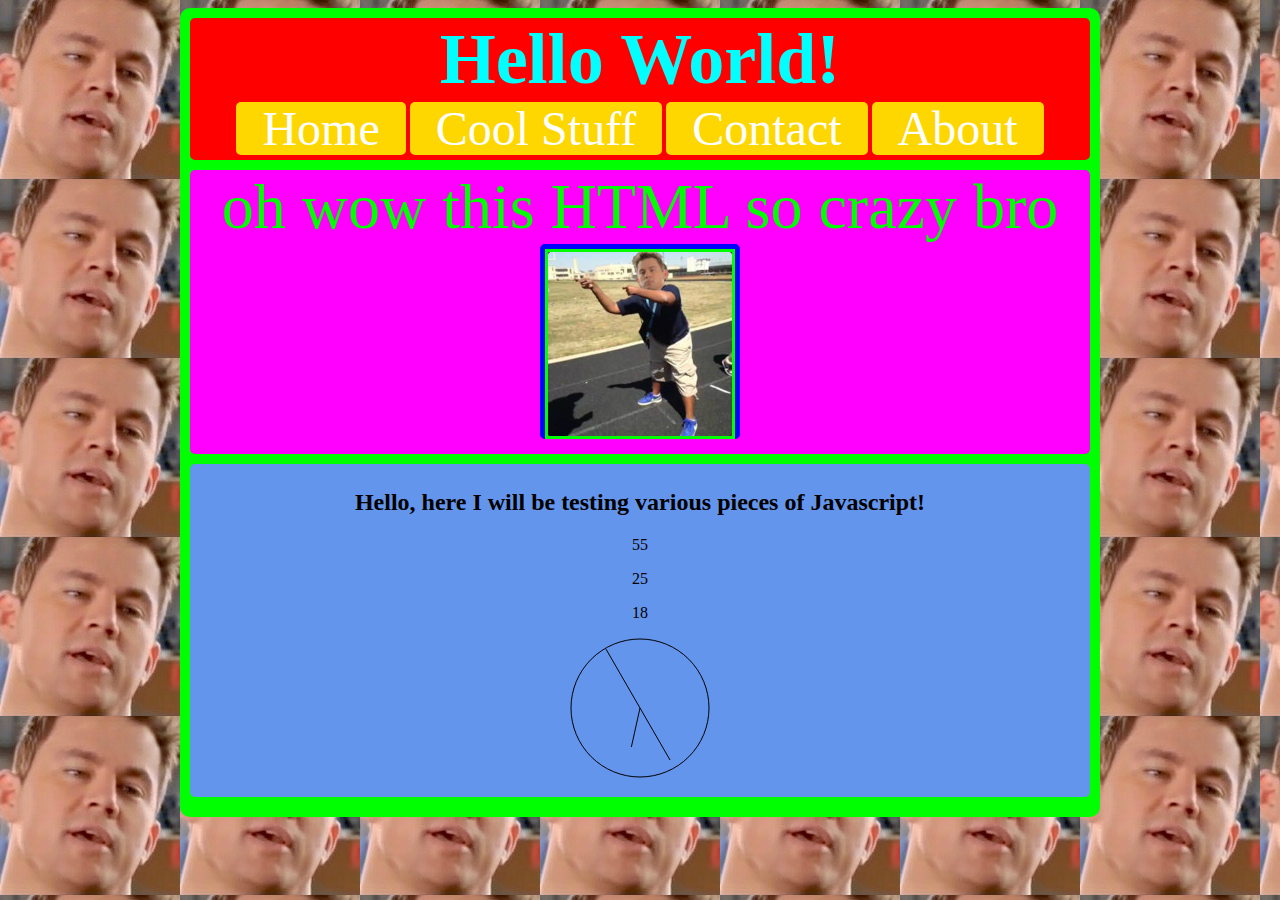
<file: HTMLPractice/index.html>
<!DOCTYPE html>
<html>
    <head>
        <title>Wow! Cool HTML</title>
        <link rel="stylesheet" type="text/css" href="style.css">
    </head>
    
    <body background="jeff.jpg">
        <div style="background-color:lime; width:900px; padding:10px; border-radius: 10px">
            <div style="text-align:center; background-color: red; margin-bottom: 10px; width:900px; padding-bottom: 4px; border-radius:5px">
                <h1 style="font-family: 'Impact'; font-size: 72px; color: aqua">Hello World!</h1>
                <ul>
                    <li><a href="index.html">Home</a></li>
                    <li><a href="coolStuff.html">Cool Stuff</a></li>
                    <li><a href="contact.html">Contact</a></li>
                    <li><a href="about.html">About</a></li>
                </ul>
            </div>
            <div style="text-align: center; background-color:magenta; width:900px; border-radius: 5px; padding-bottom:5px">
                <p1 style="font-size:64px; color:lime">oh wow this HTML so crazy bro<br></p1>
                <div style="background-color:blue; border-radius: 5px; width: 200px; padding-top:5px">
                    <img src="jeffyeet.jpg" style="border-style:solid; border-color:lime" alt="jeffyeet" id="image" onclick="myFunction()">
                    <script>
                    function myFunction() {
                        document.getElementById("image").src = "jeff.jpg";
                        document.getElementById("image").onclick = myFunction2;
                    }
                    function myFunction2() {
                        document.getElementById("image").src = "jeffyeet.jpg";
                        document.getElementById("image").onclick = myFunction;
                    }
                    </script>
                </div>
            </div>
            <div style = "background-color:cornflowerblue; border-radius:5px; padding:5px; text-align: center">
                <h2>Hello, here I will be testing various pieces of Javascript!</h2>
                <p id = "sec"></p>
                <script>
                    var time = new Date();
                    document.getElementById("sec").innerHTML = time.getSeconds();
                </script>
                <p id = "minute"></p>
                <script>
                    var time = new Date();
                    document.getElementById("minute").innerHTML = time.getMinutes();
                </script>
                <p id = "hour"></p>
                <script>
                    var time = new Date();
                    document.getElementById("hour").innerHTML = time.getHours();
                </script>
                
                       
                <canvas id = "clock"></canvas>                
                <script>
                    var canvas = document.getElementById("clock");
                    if (canvas.getContext) {
                        var ctx = canvas.getContext("2d");
                       
                        ctx.beginPath();
                        ctx.arc(150, 70, 69, 0, Math.PI * 2, true); // Outer circle
                        ctx.moveTo(150, 70);
                        ctx.arc(150, 70, 68, (2*Math.PI)*(time.getSeconds()/60)-Math.PI/2, (2*Math.PI)*(time.getSeconds()/60)-Math.PI/2, true);
                        ctx.moveTo(150, 70);
                        ctx.arc(150, 70, 60, (2*Math.PI)*(time.getMinutes()/60)-Math.PI/2, (2*Math.PI)*(time.getMinutes()/60)-Math.PI/2, true);
                        ctx.moveTo(150, 70);
                        ctx.arc(150, 70, 40, (2*Math.PI)*((time.getHours()*60+time.getMinutes())/720)-Math.PI/2, (2*Math.PI)*((time.getHours()*60+time.getMinutes())/720)-Math.PI/2, true);
                        ctx.stroke();
                    }
                </script>
                <script>
                    var second = time.getSeconds();
                    var minute = time.getMinutes();
                    var hour = time.getHours();
                    var tick = setInterval(timer, 1000);
                    
                    function clear() {
                        var canvas = document.getElementById("clock");
                        var ctx = canvas.getContext("2d");
                        ctx.clearRect(0, 0, 500, 500);
                    }

                    function timer() {
                        clear();
                        second++; 
                        if (second%60 == 0){
                            minute++;
                        }
                        var canvas = document.getElementById("clock");
                        if (canvas.getContext) {
                            var ctx = canvas.getContext("2d");
                            ctx.beginPath();
                            ctx.arc(150, 70, 69, 0, Math.PI * 2, true); // Outer circle
                            ctx.moveTo(150, 70);
                            ctx.arc(150, 70, 68, (2*Math.PI)*(second/60)-Math.PI/2, (2*Math.PI)*(second/60)-Math.PI/2, true);
                            ctx.moveTo(150, 70);
                            ctx.arc(150, 70, 60, (2*Math.PI)*(minute/60)-Math.PI/2, (2*Math.PI)*(minute/60)-Math.PI/2, true);
                            ctx.moveTo(150, 70);
                            ctx.arc(150, 70, 40, (2*Math.PI)*((hour*60+minute)/720)-Math.PI/2, (2*Math.PI)*((hour*60+minute)/720)-Math.PI/2, true);
                            ctx.stroke();
                        }      
                                         
                    }     
                    
                </script>    
            </div>
        </div>
            
    </body>
</html>
</file>
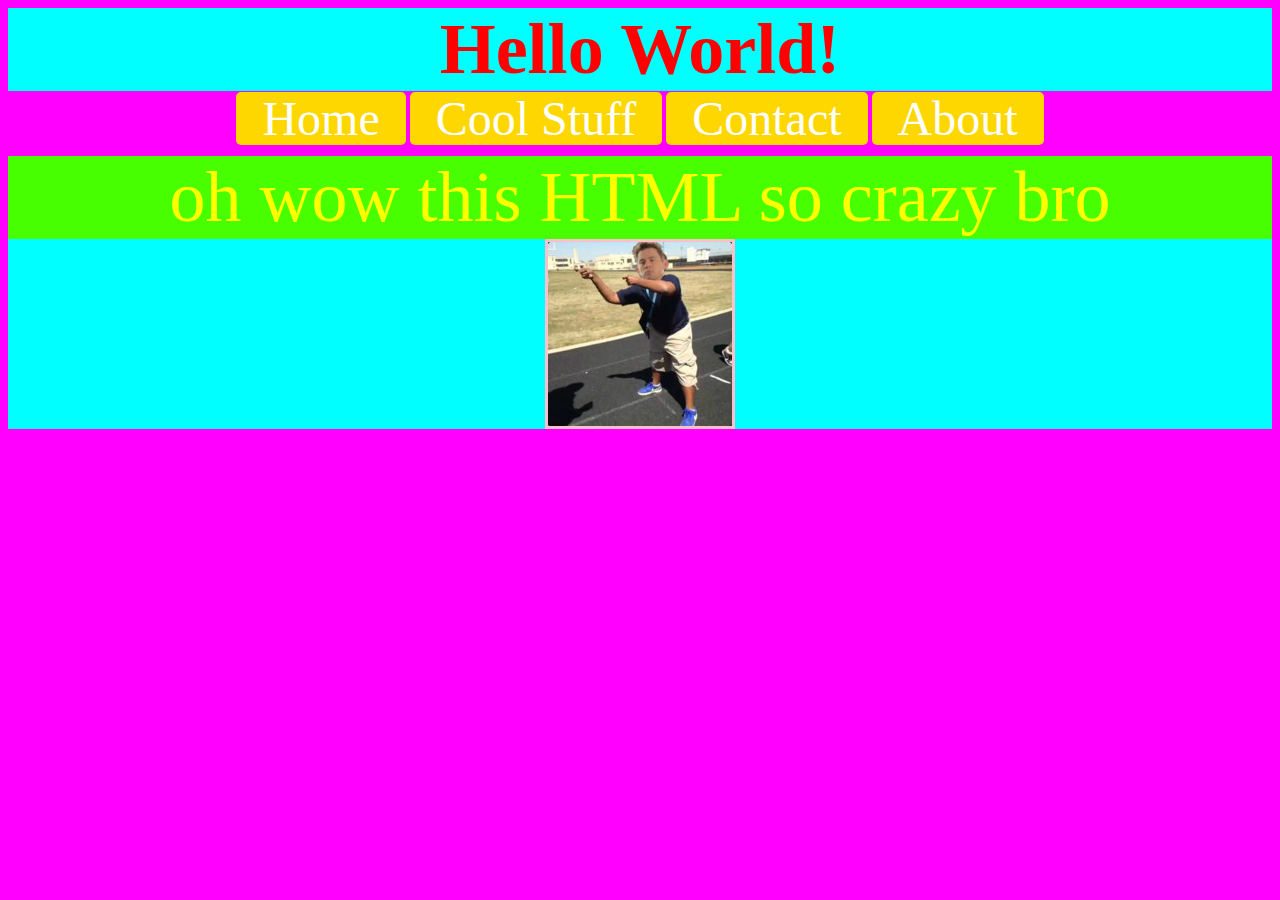
<file: HTMLPractice/about.html>
<!DOCTYPE html>
<head>
    <title>Wow! Cool HTML</title>
    <link rel="stylesheet" href="style.css">
</head>

<body style="background-color:magenta">
    <div style="text-align:center">
        <h1 style="font-family: 'Impact'; font-size: 72px; color: red; background-color: aqua">Hello World!</h1>
        <ul>
            <li><a href="index.html">Home</a></li>
            <li><a href="coolStuff.html">Cool Stuff</a></li>
            <li><a href="contact.html">Contact</a></li>
            <li><a href="about.html">About</a></li>
        </ul>
    </div>
    <div style="text-align: center; background-color:rgb(72, 255, 0)">
        <p1 style="font-size:72px; color:yellow">oh wow this HTML so crazy bro<br></p1>
        <div style="background-color:cyan">
            <img src="jeffyeet.jpg" style="border-style:solid; border-color:pink" alt="jeffery">
        </div>
    </div>
</body>
</file>
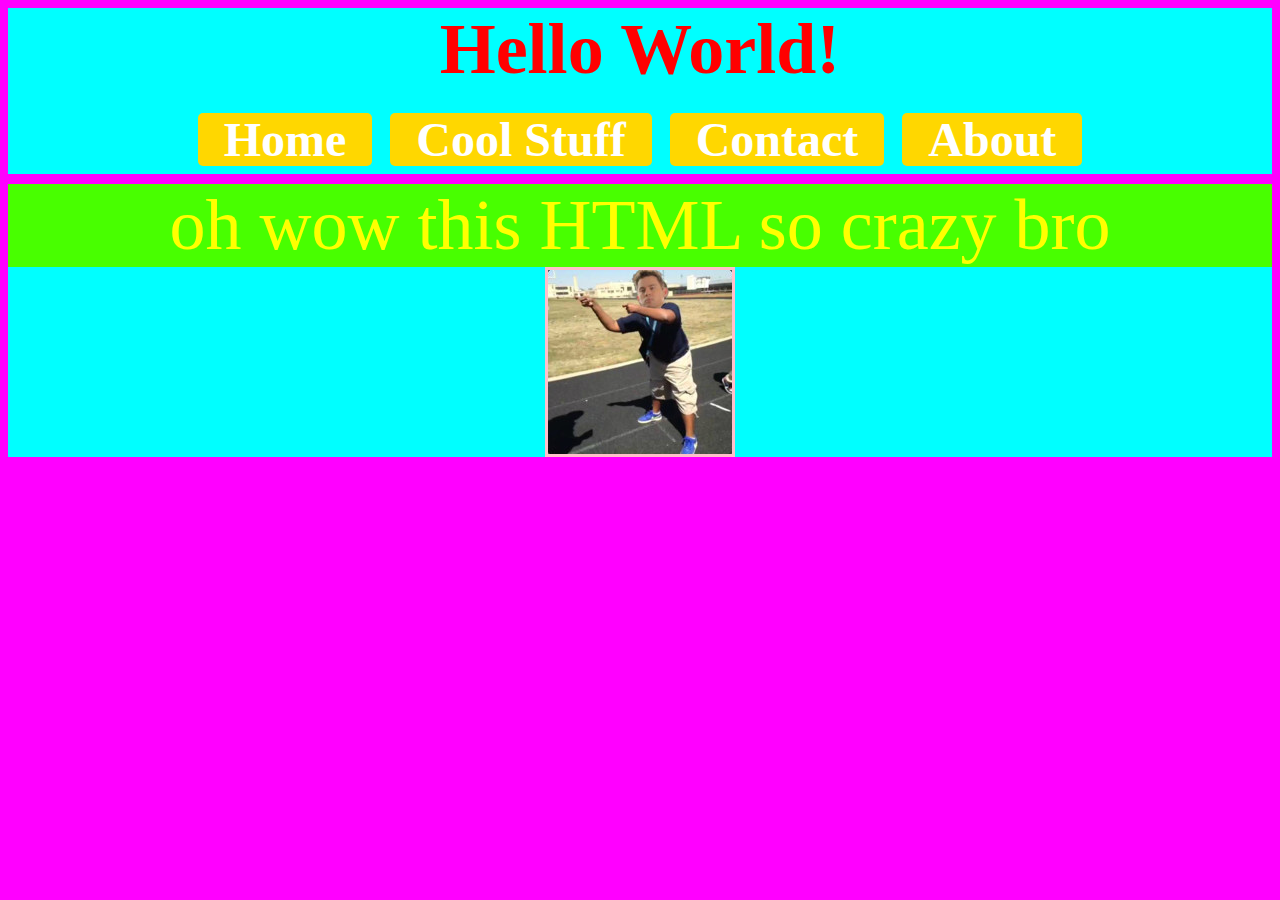
<file: HTMLPractice/contact.html>
<!DOCTYPE html>
<head>
    <title>Wow! Cool HTML</title>
    <link rel="stylesheet" href="style.css">
</head>

<body style="background-color:magenta">
    <div style="text-align:center">
        <h1 style="font-family: 'Impact'; font-size: 72px; color: red; background-color: aqua">Hello World!</p1>
        <ul>
            <li><a href="index.html">Home</a></li>
            <li><a href="coolStuff.html">Cool Stuff</a></li>
            <li><a href="contact.html">Contact</a></li>
            <li><a href="about.html">About</a></li>
        </ul>
    </div>
    <div style="text-align: center; background-color:rgb(72, 255, 0)">
        <p1 style="font-size:72px; color:yellow">oh wow this HTML so crazy bro<br></p1>
        <div style="background-color:cyan">
            <img src="jeffyeet.jpg" style="border-style:solid; border-color:pink">
        </div>
    </div>
</body>
</file>
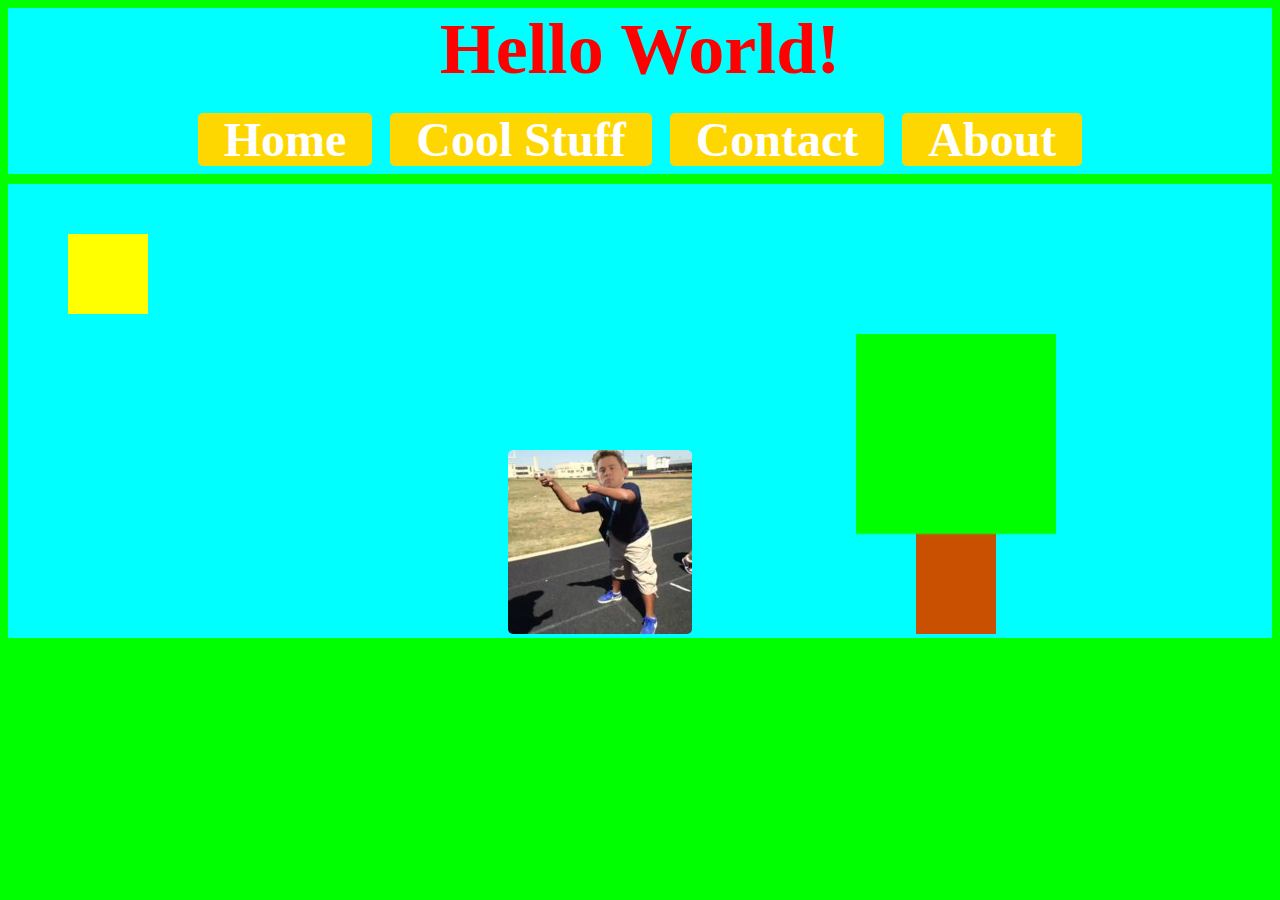
<file: HTMLPractice/coolStuff.html>
<!DOCTYPE html>
<head>
    <title>Wow! Cool HTML</title>
    <link rel="stylesheet" href="style.css">
</head>

<body style="background-color:lime">
    <div style="text-align:center; background-color: aqua" id="top">
        <h1 style="font-family: 'Impact'; font-size: 72px; color: red; ">Hello World!</p1>
        <ul>
            <li><a href="index.html">Home</a></li>
            <li><a href="coolStuff.html">Cool Stuff</a></li>
            <li><a href="contact.html">Contact</a></li>
            <li><a href="about.html">About</a></li>
        </ul>
    </div>
    
    <div style="background-color:cyan" id="background">
        <canvas id="sun"; style="display:block" onclick = "night()"></canvas>
        <script>
            var canvas = document.getElementById("sun");
            var ctx = canvas.getContext("2d");
            ctx.fillStyle = "rgb(255,255,0)";
            ctx.fillRect(60, 50, 80, 80);
        </script>  
        <script>
            function night() {
                document.getElementById("background").style = "background-color:black";
                document.getElementById("top").style = "text-align:center; background-color:black";
                document.getElementById("sun").onclick = day;
            }

            function day() {
                document.getElementById("background").style = "background-color:cyan";
                document.getElementById("top").style = "text-align:center; background-color:cyan";
                document.getElementById("sun").onclick = night;
            }
        </script>        

        <!-- <canvas id = "person"></canvas>
        <script>
            var canvas = document.getElementById("person");
            if (canvas.getContext) {
                var ctx = canvas.getContext('2d');
           
                ctx.beginPath();
                ctx.arc(200, 25, 20, 0, Math.PI * 2, true); // Outer circle
                ctx.moveTo(200, 45);
                ctx.arc(200, 45, 75, Math.PI/2, Math.PI/2);  // Mouth (clockwise)
                ctx.moveTo(200,120);
                ctx.arc(200, 160, 0, Math.PI/2, Math.PI/2);
                ctx.moveTo(200,120);
                ctx.arc(240, 120, 0, 0, 0);
                ctx.stroke();
            }
        </script> -->

        <img src="jeffyeet.jpg" style="border-radius:5px; display:inline; margin-left: 500px">
        
        <canvas id="tree" style="display:inline; height:300px; width:300px; margin-left: 160px"></canvas>
        <script>
            var canvas = document.getElementById("tree");
            var ctx = canvas.getContext("2d");
            ctx.fillStyle = "rgb(0,255,0)";
            ctx.fillRect(0, 0, 200, 100);
            ctx.fillStyle = "rgb(200,80,0)";
            ctx.fillRect(60, 100, 80, 200);
        </script>        
    </div>
</body>
</file>
<file: HTMLPractice/style.css>
ul {
    list-style-type: none;
    margin: 0;
    padding: 0;
    overflow: hidden;
}

li {
    display: inline;
    padding: 0px;
    margin: 0px;
    background-color: gold;
    font-size: 48px;
    font-family: 'Comic Sans MS';
    border-radius: 5px;
}

li a {
    color: white;
    text-align: center;
    padding: 0px 26px;
    text-decoration: none;
}

li a:hover {
    background-color: rgba(143, 135, 24, 0.493);
}

h1 {
    margin: 0px;
}

div {
    margin-left: auto;
    margin-right: auto;
    margin-bottom:10px;
}

img {
    display: block;
    margin-left: auto;
    margin-right: auto;
}
</file>
